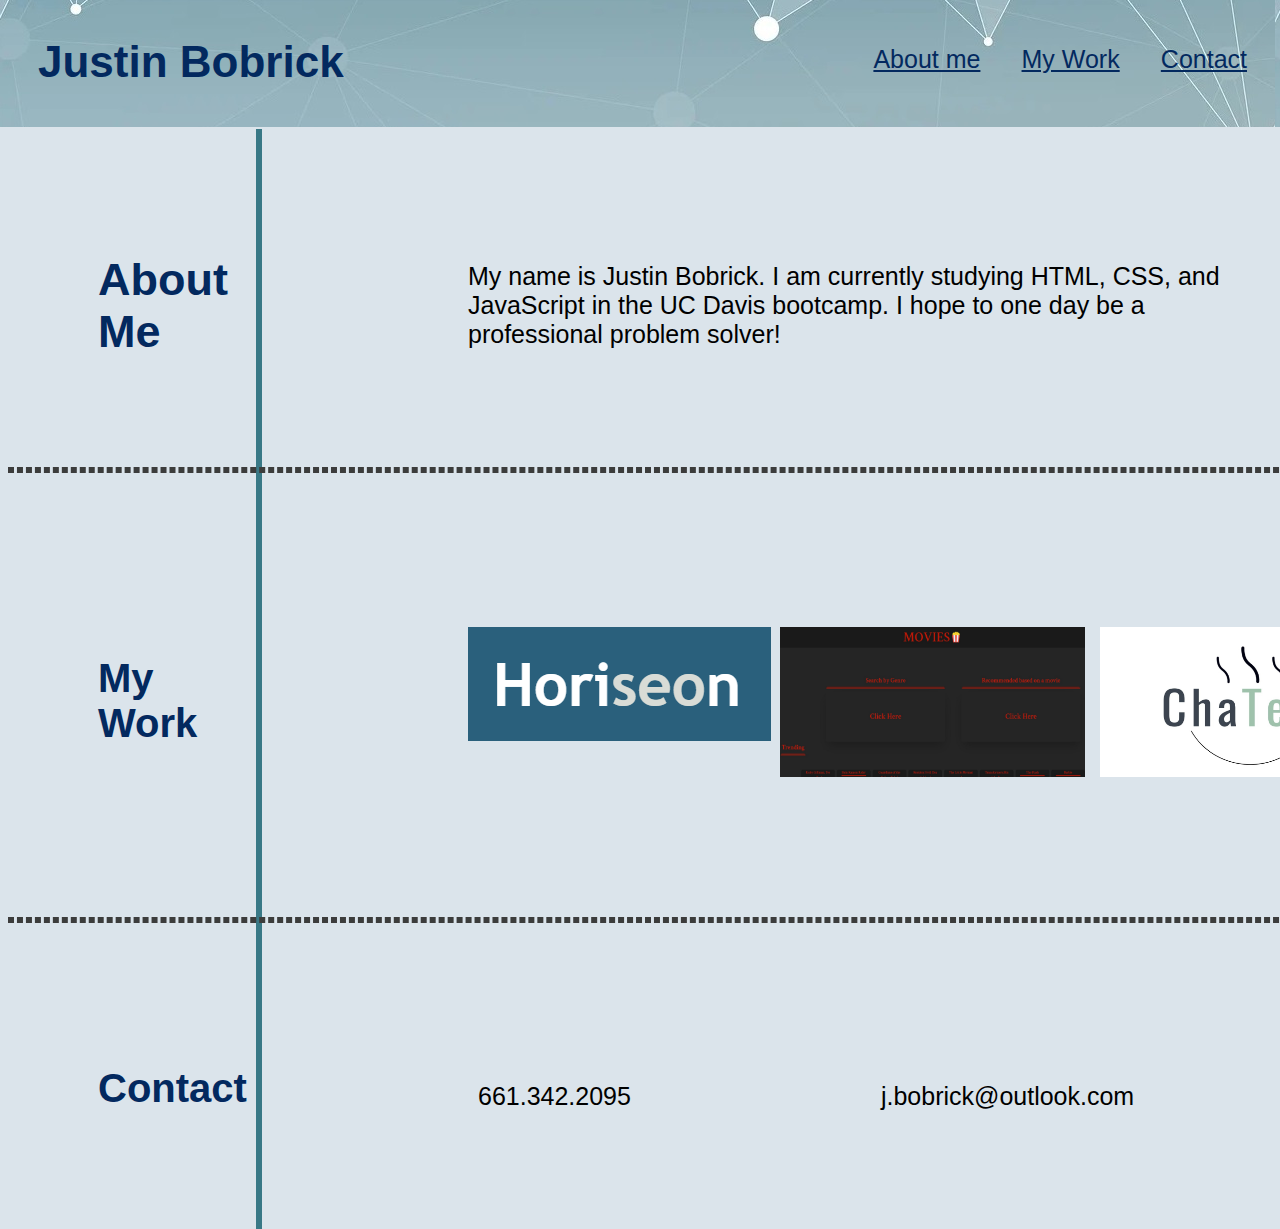
<file: index.html>
<!DOCTYPE html>
<html lang="en-us">
  <head>
    <title>My Portfolio</title>
    <meta charset="UTF-8" />
    <meta name="viewport" content="width=device-width, initial-scale=1" />
    <link rel="stylesheet" type="text/css" href="style.css" />
  </head>
  <body>
    <header class="header">
      <h1>Justin Bobrick</h1>
      <nav>
        <ul>
          <li>
            <a href="#about-me">About me</a>
          </li>
          <li>
            <a href="#my-work">My Work</a>
          </li>
          <li>
            <a href="#contact">Contact</a>
          </li>
        </ul>
      </nav>
    </header>
    <main>
      <style>
        .vl {
          border-left: 6px solid rgb(56, 120, 134);
          height: 1100px;
          margin-top: 12px;
        }
      </style>
      <div class="vl"></div>
      <article id="about-me" class="about-me">
        <p>
          My name is Justin Bobrick. I am currently studying HTML, CSS, and
          JavaScript in the UC Davis bootcamp. I hope to one day be a
          professional problem solver!
        </p>
      </article>
      <hr />
      <article id="my-work" class="my-work">
        <a href="https://jbobrick12.github.io/restructuring-html/" class="button-link">
            <img src="assets/Screenshot 2023-06-26 175918.png" alt="Horiseon" />
        </a>
        <a href="https://gabriel-v75169.github.io/Movie-Recommendation/" class="btn">
            <img src="assets/Screen Capture 005 - Movie Recommendation - gabriel-v75169.github.io.jpg" alt="Movie Recommendations" />
        </a>
        <a href="https://morning-spire-89765-733c4b62d1d7.herokuapp.com/" class="btn-1">
            <img src="assets/chatlogo.jpg" alt="ChaTea Logo" />
        </a>
      </article>
      <hr class="hr2" />
      <article id="contact" class="contact">
        <p>661.342.2095</p>
        <p>j.bobrick@outlook.com</p>
        <a href="https://github.com/Jbobrick12">Github</a>
      </article>
      <aside class="titles">
        <h2>About Me</h2>
        <h3>My Work</h3>
        <h4>Contact</h4>
      </aside>
    </main>
  </body>
</html>
</file>
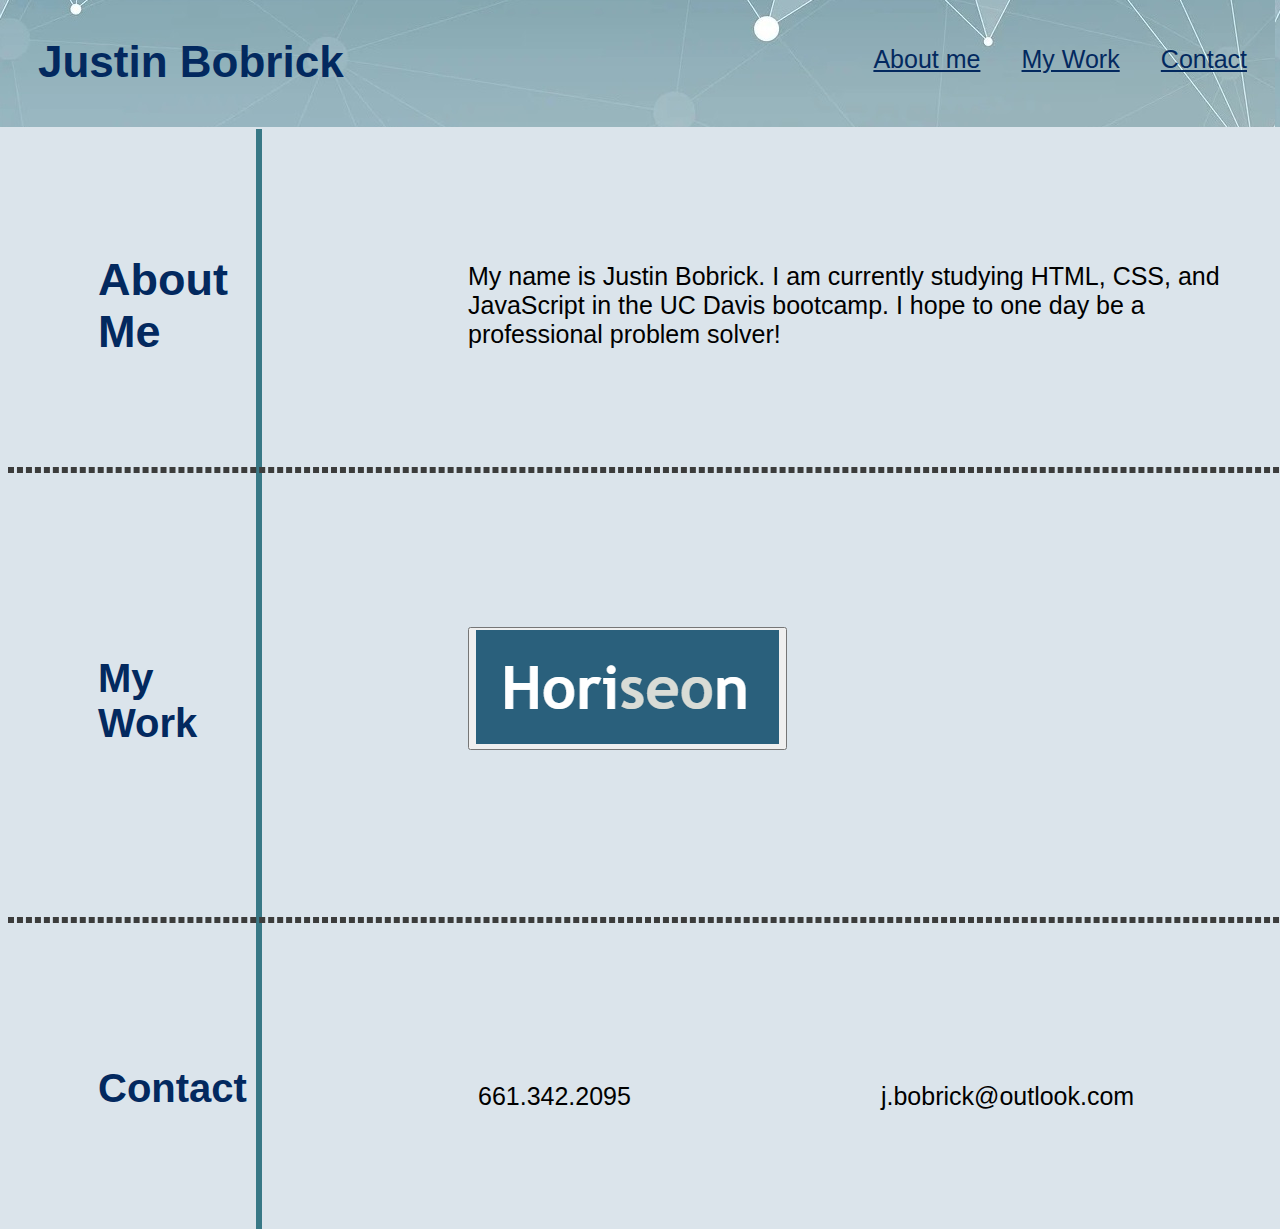
<file: my-portfolio.html>
<!DOCTYPE html>
<html lang="en-us">
  <head>
    <title>My Portfolio</title>
    <meta charset="UTF-8" />
    <meta name="viewport" content="width=device-width, initial-scale=1" />
    <link rel="stylesheet" type="text/css" href="style.css" />
  </head>
  <body>
    <header class="header">
      <h1>Justin Bobrick</h1>
      <nav>
        <ul>
          <li>
            <a href="#about-me">About me</a>
          </li>
          <li>
            <a href="#my-work">My Work</a>
          </li>
          <li>
            <a href="#contact">Contact</a>
          </li>
        </ul>
      </nav>
    </header>
    <main>
      <style>
        .vl {
          border-left: 6px solid rgb(56, 120, 134);
          height: 1100px;
          margin-top: 12px;
        }
      </style>
      <div class="vl"></div>
      <article id="about-me" class="about-me">
        <p>
          My name is Justin Bobrick. I am currently studying HTML, CSS, and
          JavaScript in the UC Davis bootcamp. I hope to one day be a
          professional problem solver!
        </p>
      </article>
      <hr />
      <article id="my-work" class="my-work">
        <a href="https://jbobrick12.github.io/restructuring-html/">
          <button type="button">
            <img src="assets/Screenshot 2023-06-26 175918.png" alt="Horiseon" />
          </button>
        </a>
      </article>
      <hr class="hr2" />
      <article id="contact" class="contact">
        <p>661.342.2095</p>
        <p>j.bobrick@outlook.com</p>
        <a href="https://github.com/Jbobrick12">Github</a>
      </article>
      <aside class="titles">
        <h2>About Me</h2>
        <h3>My Work</h3>
        <h4>Contact</h4>
      </aside>
    </main>
  </body>
</html>
</file>
<file: style.css>
* {
  box-sizing: border-box;
  padding: 10;
  margin: 10;
}

main {
  margin-bottom: 400px;
}

/* Adding a background color to the body of the page */
body {
  background-color: rgb(219, 228, 235);
}
/* Font and style for main page header */
.header {
  font-family: "Gill Sans", "Gill Sans MT", Calibri, "Trebuchet MS", sans-serif;
  background-color: rgb(55, 58, 60);
  padding: 10px;
  margin: -10px;
  color: rgb(3, 41, 95);
  font-size: 22px;
  background-image: url("assets/background-2462431_1280.jpg");
}

.header h1 {
  display: inline-block;
  margin-left: 30px;
}

.header nav {
  float: right;
  margin-right: 25px;
  padding-top: 15px;
}
/* Spacing for links in header */
.header a {
  padding-left: 10px;
}
/* Removing bullets and added spacing for links in header */
.header ul {
  list-style-type: none;
  margin-left: 30px;
}

.header li {
  display: inline-block;
}

.header nav ul li {
  display: inline-block;
  margin-left: 25px;
}

/* Changing color and size of nav links */
.header a {
  color: rgb(3, 41, 95);
  font-size: 25px;
}
/* Font and spacing for paragraph text sections */
p {
  font-family: "Gill Sans", "Gill Sans MT", Calibri, "Trebuchet MS", sans-serif;
  padding-left: 250px;
  font-size: 25px;
  margin-top: -5px;
}
/* Styling for about me, work, and contact */
.titles {
  display: flex;
  position: absolute;
  font-family: "Gill Sans", "Gill Sans MT", Calibri, "Trebuchet MS", sans-serif;
  color: rgb(3, 41, 95);
  width: 20px;
  height: 20px;
  border: 50px solid rgb(219, 228, 235);
  flex-wrap: wrap;
  margin: 50px 0px 0px 40px;
}
/* These are font sizes for titles of sections */
.titles h2 {
  font-size: 45px;
}

.titles h3 {
  font-size: 40px;
  margin: 260px 0px 50px 0px;
}

.titles h4 {
  font-size: 40px;
  margin-top: 270px;
}
/* Spacing for links in body */
a {
  padding-left: 200px;
}

.contact {
  display: flex;
  margin-left: 200px;
  padding-left: 20px;
  position: absolute;
  border: 0px solid rgb(219, 228, 235);
  margin-top: 970px;
}

.my-work a {
  font-family: "Gill Sans", "Gill Sans MT", Calibri, "Trebuchet MS", sans-serif;
  font-size: 25px;
  display: flex;
  margin-left: 400px;
  padding-left: 10px;
  position: absolute;
  border: 0px solid rgb(219, 228, 235);
  margin-top: 550px;
}

.contact a {
  margin-top: 0px;
  font-size: 25px;
}

.about-me {
  display: flex;
  margin-left: 200px;
  padding-left: 10px;
  position: absolute;
  border: 0px solid rgb(219, 228, 235);
  margin-top: 150px;
}

.vl {
  border-left: 6px solid green;
  height: 500px;
  position: absolute;
  left: 20%;
}

hr {
  border: 3px dashed #3c3c3c;
  position: absolute;
  margin-top: 350px;
  width: 100%;
}

.my-work a {
  border: none;
  position: absolute;
  margin-left: 450px;
  margin-top: 510px;
}

.my-work a:hover {
  cursor: grab;
}

.my-work img {
  border: none;
  margin: 0;
}
/* Spacing for second horizontal line */
.hr2 {
  border: 3px dashed #3c3c3c;
  position: absolute;
  margin-top: 800px;
  width: 100%;
}

.btn {
  position: relative;
  left: 25%;
}

.btn:hover {
  cursor: grab;
}

.btn img {
  width: 305px;
  height: 150px;
  border: none;
}

.btn-1 {
  position: relative;
  left: 50%;
}

.btn-1 img {
  width: 305px;
  height: 150px;
  border: none;
}
</file>
